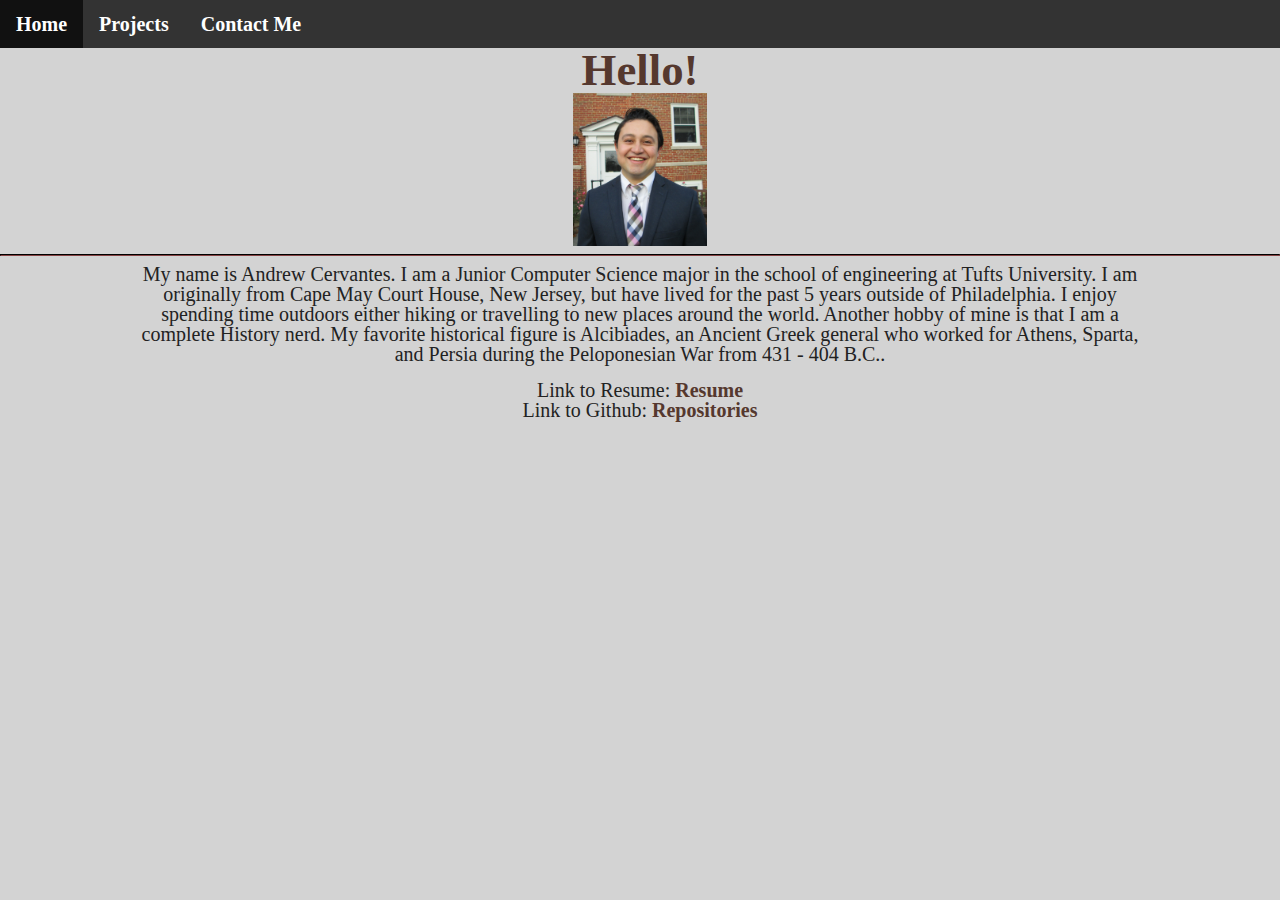
<file: index.html>
<html>
<head>
  <meta charset="utf-8" name="viewport" content="width=device-width, initial-scale=1">
  <title>About Me</title>
  <link rel = "stylesheet" type = "text/css" href = "reset.css" />
  <link rel = "stylesheet" type = "text/css" href = "style.css" />
  <style type="text/css">
    img.a{
      margin: auto;
    }
    div.a{
      margin-right : 10%;
      margin-left: 10%;
      font-size : 20px;
    }

  </style>
<body>
  <ul>
    <li><a href="#">Home</a></li>
    <li><a href="projects.html">Projects</a></li>
    <li><a href="contacts.html">Contact Me</a></li>
  </ul>

  <h1>Hello!</h1>

  <img class="a" src="Profile_Picture.JPG"  height="153" />

  <hr class = "a"/>
  <div class="a"> My name is Andrew Cervantes. I am a Junior Computer Science major in the school of engineering at Tufts University. I am originally from Cape May Court House, New Jersey, but have lived for the past 5 years outside of Philadelphia. I enjoy spending time outdoors either hiking or travelling
  to new places around the world. Another hobby of mine is that I am a complete History nerd. My favorite historical figure is 
  Alcibiades, an Ancient Greek general who worked for Athens, Sparta, and Persia during the Peloponesian War from 431 - 404 B.C..</div>
  <br />
  <div class="a">Link to Resume: <a href="https://github.com/AJCervantes/AboutMe/blob/master/Resume%20(Sep%2019).pdf">Resume</a></div>
  <div class="a">Link to Github: <a href="https://github.com/AJCervantes/">Repositories</a></div>
  
</body>
</html>
</file>
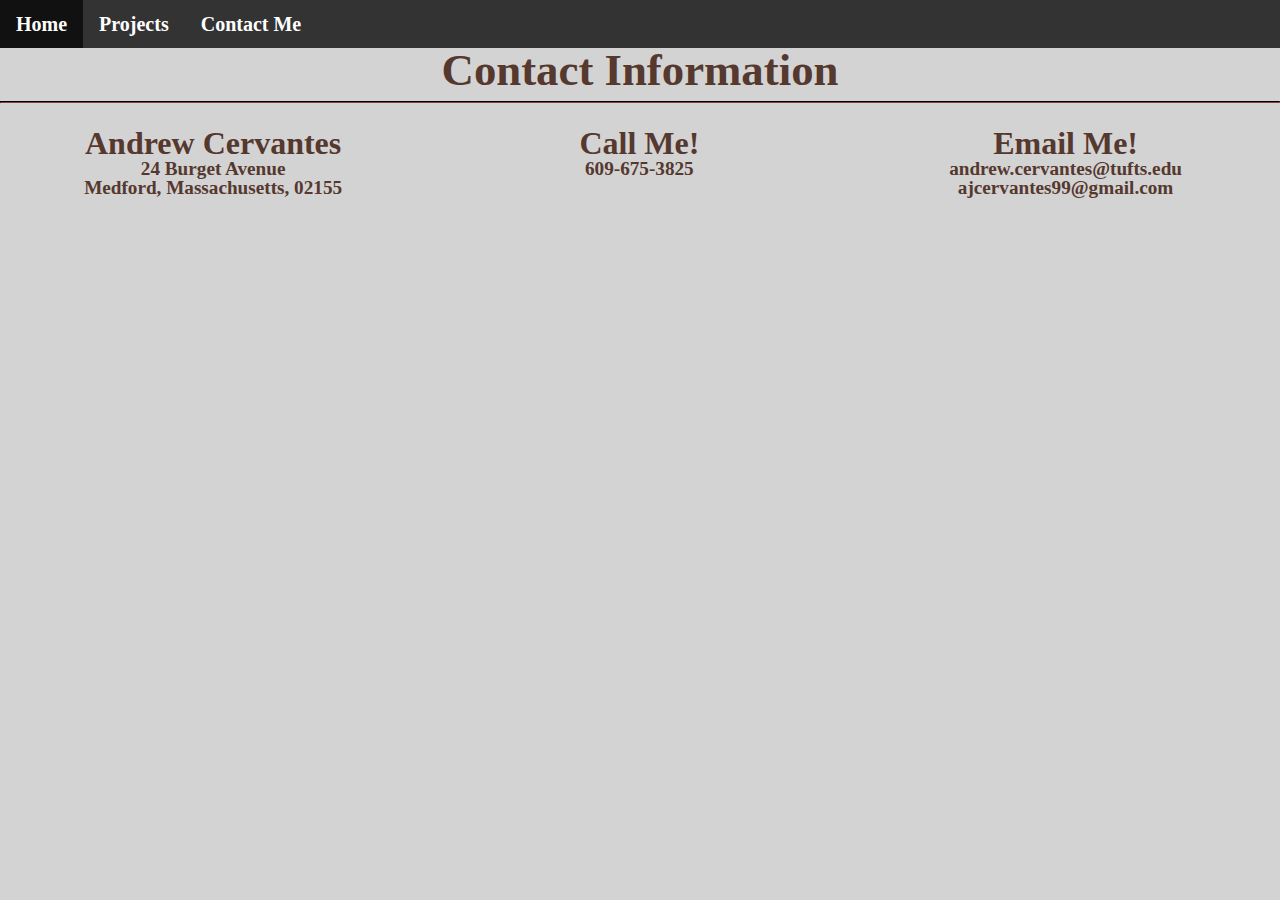
<file: contacts.html>
<!doctype html>
<html>
<head>
  <title >Contacts</title>
  <meta charset="UTF-8" name="viewport" content="width=device-width, initial-scale=1.0">
  <link rel = "stylesheet" type = "text/css" href = "reset.css" />
  <link rel = "stylesheet" type = "text/css" href = "style.css" />
  <style type=text/css>
    h2{
      color : #55382E;
    }
    div.a{
      float : left;
      width : 33.3%;
      color : #55382E;
      font-size: 2.5vw;
      font-weight: bold;
    }
    div.b{
      float : left;
      width : 33.3%;
      color : #55382E;
      font-size: 1.5vw;
      font-weight: bold;
    }
    div.c{
      float : left;
      width : 33.3%;
      color : #55382E;
      font-size: 1.5vw;
    }
    div.d{
      float : left;
      width : 100%;
      color : #55382E;
      font-size: 1.5vw;
    }
    strong{
      font-weight : bold;
    }
  </style>
</head>  
<body>
  <!-- Navigation Bar-->
  <ul>
    <li><a href="index.html">Home</a></li>
    <li><a href="projects.html">Projects</a></li>
    <li><a href="#">Contact Me</div></li>
  </ul>
  <!-- Header-->
  <h1> <strong>Contact Information</strong></h1>
  <hr class="a">
  <br />

  <div class="a">Andrew Cervantes</div>
  <div class="a">Call Me!</div>
  <div class = "a">Email Me!</div>
  <br />

  <div class="c">24 Burget Avenue</div>
  <div class="c">609-675-3825</div>
  <div class="c">andrew.cervantes@tufts.edu</div>

  <div class="c">Medford, Massachusetts, 02155</div>
  <div class="c"><br /></div>
  <div class="c">ajcervantes99@gmail.com</div>

  
</body>
</html>
</file>
<file: style.css>
h1{
    color : #55382E;
    font-size: 3.5vw;
    box-sizing: border-box;
    font-weight : bold;
  }
  h2{
    color : #55382E;
  }
  h4{
    color : #55382E;
  }
  body{
    background-color: #D3D3D3;
    text-align: center;

  }
  a{
    color : #55382E;
    font-weight: bold;
    text-decoration : none;
  }
  ul {
    list-style-type: none;
    margin: 0;
    padding: 0;
    overflow: hidden;
    background-color: #333;
  }
  li {
    float: left;
    font-size : 20px;

  }
  li a {
    display: block;
    color: white;
    text-align: center;
    padding: 14px 16px;
    text-decoration: none;
  }

  li a:hover:not(.active) {
    background-color: #111;
  }
  .active {
    background-color: #4CAF50;
  }
  hr.a{
    size: "2";
    border-color: #301818;
    background-color : #301818;
  }
  img.e{
    width: 10%;
    height : auto;
    box-sizing: border-box;
  }
  img.h{
    position: absolute;
    left: 37.5%;
    right: 37.5%;
    top: 0;
    width: 22.5%;
    height: auto;
    box-sizing: border-box;
  }
</file>
